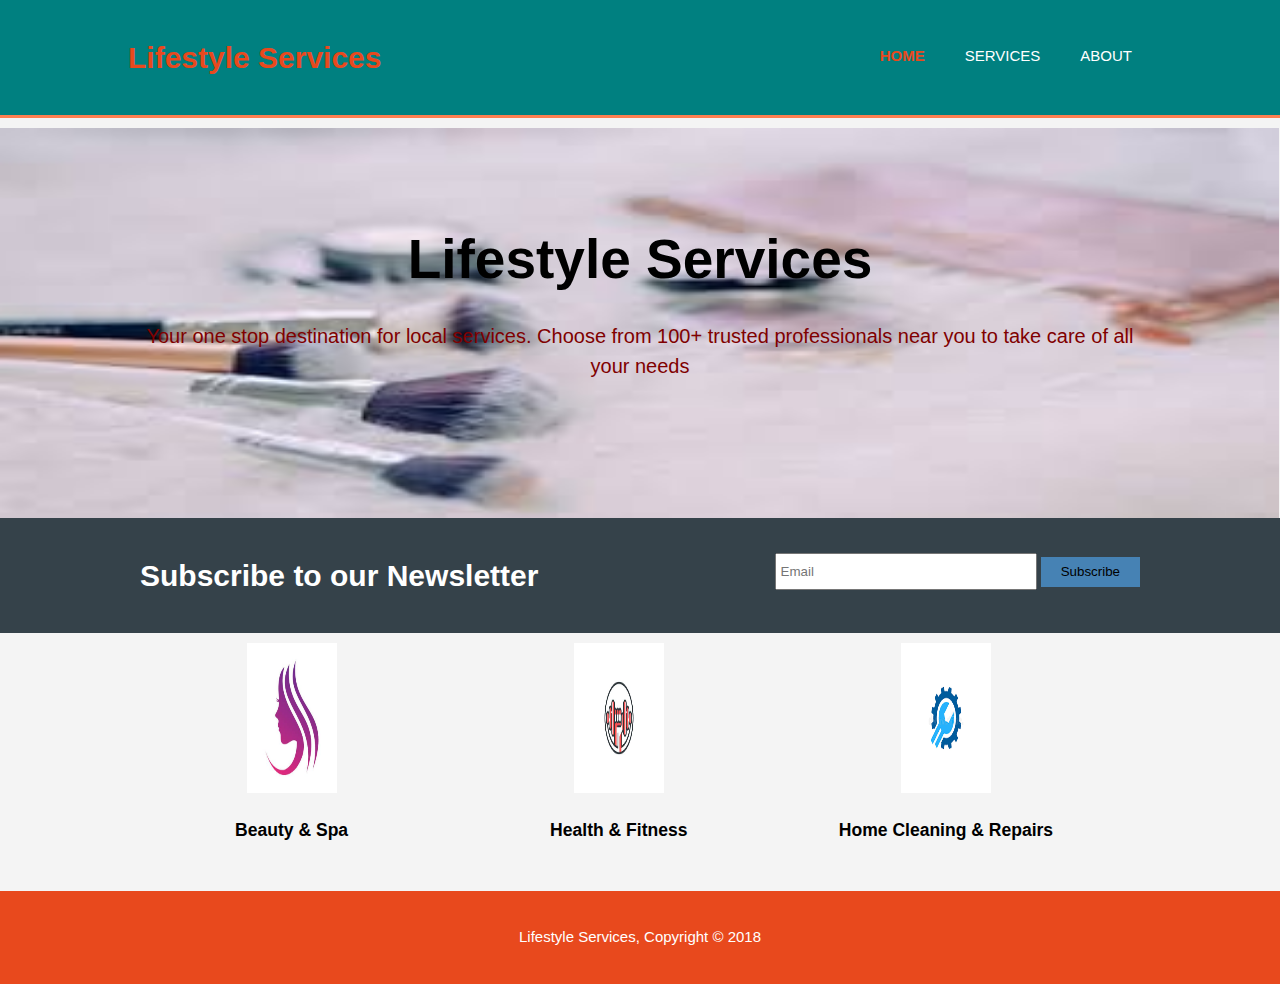
<file: index.html>
<!DOCTYPE html>
<html>
  <head>
    <meta charset="utf-8">
    <meta name="viewport" content="width= device-width">
    <meta name="description" content="Affordable lifestyle services by professionals">
    <meta name="keywords" content="life, skills, interests, goals">
    <meta name="author" content="Rahul Jha">
    <title> Lifestyle Services | Welcome</title>
    <link rel ="stylesheet" href="./css/style.css">
  </head>
  <body>
    <header>
      <div class = "container">
        <div id = "branding">
          <h1> <span class="highlight">Lifestyle Services </span></h1>
        </div>
        <nav>
          <ul>
            <li class="current"><a href= "index.html"> Home</a> </li>
              <li><a href= "services.html"> Services </a> </li>
              <li><a href= "about.html"> About</a> </li>
              </ul>
        </nav>
      </div>
    </header>

    <section id="showcase">
      <div class="container">
        <h1>Lifestyle Services </h1>
        <p>Your one stop destination for local services. Choose from 100+ trusted professionals near you to take care of all your needs</p>
      </div>
    </section>

        <section id="newsletter">
          <div class="container">
            <h1>Subscribe to our Newsletter</h1>
            <form>
              <input type="email" placeholder="Email">
              <button type="submit" class="button"> Subscribe </button>
            </form>
          </div>
        </section>


        <section id="box">
          <div class="container">
            <div class="box1">
              <img src="./img/beauty.jpg" width="400" height="150">
              <h3> Beauty & Spa</h3>
              <p></p>
            </div>

            <div class="box1">
              <img src="./img/health.jpeg" width="500" height="150">
              <h3> Health & Fitness</h3>
              <p></p>
            </div>

            <div class="box1">
              <img src="./img/repair.png" width="400" height="150">
              <h3> Home Cleaning & Repairs</h3>
              <p></p>
            </div>
          </div>
        </section>


          <footer>
            <p>Lifestyle Services, Copyright &copy; 2018</p>
          </footer>

  </body>
</html>
</file>
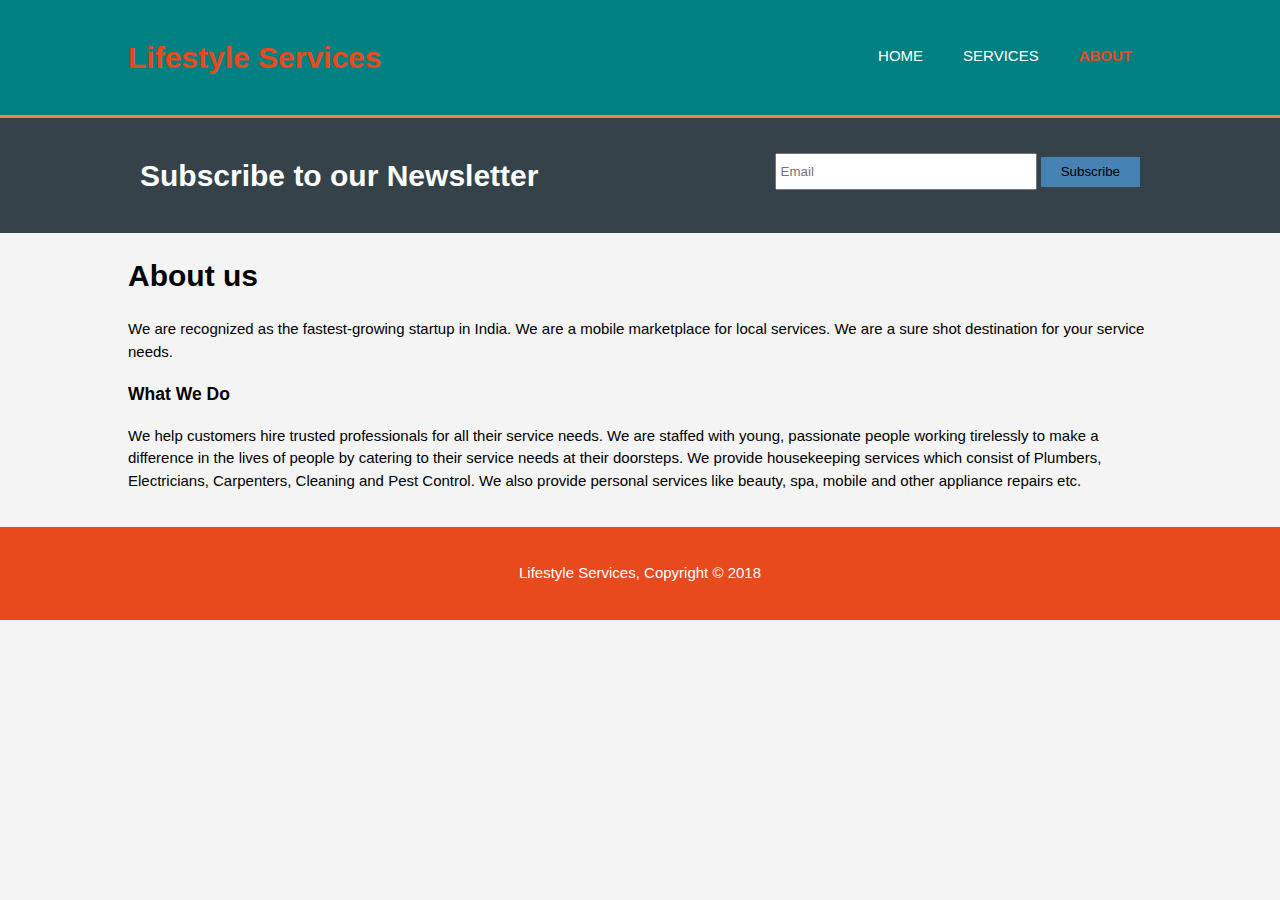
<file: about.html>
<!DOCTYPE html>
<html>
  <head>
    <meta charset="utf-8">
    <meta name="viewport" content="width= device-width">
    <meta name="description" content="Affordable lifestyle services by professionals">
    <meta name="keywords" content="life, skills, interests, goals">
    <meta name="author" content="Rahul Jha">
    <title> Lifestyle Services | About</title>
    <link rel ="stylesheet" href="./css/style.css">
  </head>
  <body>
    <header>
      <div class = "container">
        <div id = "branding">
          <h1> <span class="highlight">Lifestyle Services </span></h1>
        </div>
        <nav>
          <ul>
            <li ><a href= "index.html"> Home</a> </li>
              <li ><a href= "services.html"> Services </a> </li>
              <li class="current"><a href= "about.html"> About</a> </li>
              </ul>
        </nav>
      </div>
    </header>



        <section id="newsletter">
          <div class="container">
            <h1>Subscribe to our Newsletter</h1>
            <form>
              <input type="email" placeholder="Email">
              <button type="submit" class="button"> Subscribe </button>
            </form>
          </div>
        </section>


        <section id="main">
          <div class="container">
            <article id="col">
              <h1 class="page-title"> About us</h1>
              <p >
                We are recognized as the fastest-growing startup in India. We are a mobile marketplace for local services. We are a sure shot destination for your service needs.
              </p>
            </article>

            <aside id="sidebar">
              <div >
                  <h3> What We Do</h3>
              <p>
                We help customers hire trusted professionals for all their service needs. We are staffed with young, passionate people working tirelessly to make a difference in the lives of people by catering to their service needs at their doorsteps. We provide housekeeping services which consist of Plumbers, Electricians, Carpenters, Cleaning and Pest Control. We also provide personal services like beauty, spa, mobile and other appliance repairs etc.
              </p>
            </div>
            </aside>
          </div>
        </section>


          <footer>
            <p>Lifestyle Services, Copyright &copy; 2018</p>
          </footer>

  </body>
</html>
</file>
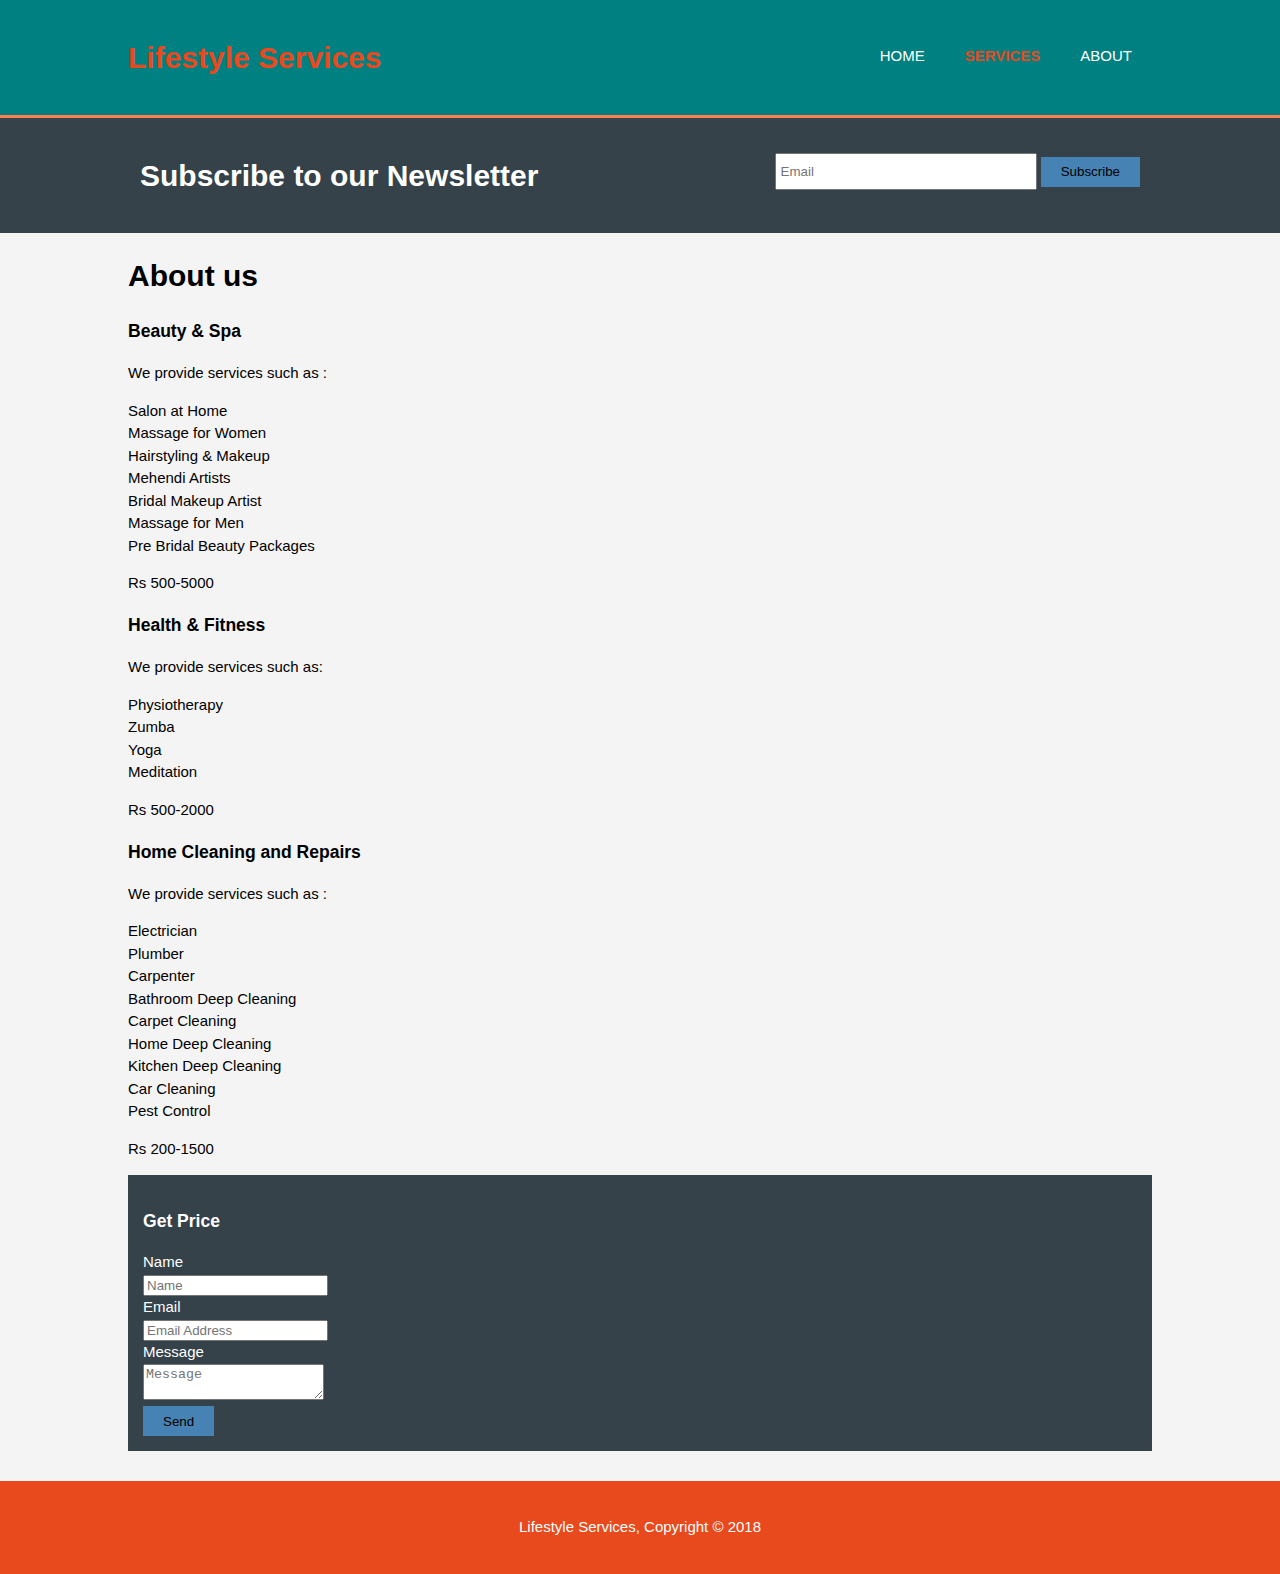
<file: services.html>
<!DOCTYPE html>
<html>
  <head>
    <meta charset="utf-8">
    <meta name="viewport" content="width= device-width">
    <meta name="description" content="Affordable lifestyle services by professionals">
    <meta name="keywords" content="life, skills, interests, goals">
    <meta name="author" content="Rahul Jha">
    <title> Lifestyle Services | Services</title>
    <link rel ="stylesheet" href="./css/style.css">
  </head>
  <body>
    <header>
      <div class = "container">
        <div id = "branding">
          <h1> <span class="highlight">Lifestyle Services </span></h1>
        </div>
        <nav>
          <ul>
            <li ><a href= "home.html"> Home</a> </li>
              <li class="current" ><a href= "services.html"> Services </a> </li>
              <li><a href= "about.html"> About</a> </li>
              </ul>
        </nav>
      </div>
    </header>



        <section id="newsletter">
          <div class="container">
            <h1>Subscribe to our Newsletter</h1>
            <form>
              <input type="email" placeholder="Email">
              <button type="submit" class="button"> Subscribe </button>
            </form>
          </div>
        </section>


        <section id="main">
          <div class="container">
            <article id="col">
              <h1 class="page-title"> About us</h1>
            <ul id="services">
              <li>
                <h3>Beauty & Spa </h3>
                <p>
                  We provide services such as :
                  <li>Salon at Home</li>
                    <li>Massage for Women</li>
                  <li> Hairstyling & Makeup</li>
                  <li> Mehendi Artists</li>
                    <li>Bridal Makeup Artist</li>
                    <li>Massage for Men</li>
                    <li>Pre Bridal Beauty Packages</li>
                </p>
                <p> Rs 500-5000</p>
              </li>

              <li>
                <h3>Health & Fitness </h3>
                <p>
                  We provide services such as:
              <li>    Physiotherapy</li>
              <li>    Zumba</li>
                <li>    Yoga</li>
              <li>    Meditation</li>

                </p>
                <p> Rs 500-2000</p>
              </li>

              <li>
                <h3>Home Cleaning and Repairs </h3>
                <p>
                  We provide services such as :
                <li>  Electrician  </li>
                <li>   Plumber  </li>
                <li>  Carpenter  </li>
                  <li>Bathroom Deep Cleaning  </li>
                <li>  Carpet Cleaning  </li>
                  <li>Home Deep Cleaning  </li>
                  <li>Kitchen Deep Cleaning  </li>
                  <li>Car Cleaning  </li>
                  <li>Pest Control  </li>

                </p>
                <p> Rs 200-1500</p>
              </li>
            </ul>

          </article>

            <aside id="sidebar">
              <div class="dark">
                  <h3> Get Price</h3>
                  <form class="price">
        						<div>
        							<label>Name</label><br>
        							<input type="text" placeholder="Name">
        						</div>
        						<div>
        							<label>Email</label><br>
        							<input type="email" placeholder="Email Address">
        						</div>
        						<div>
        							<label>Message</label><br>
        							<textarea placeholder="Message"></textarea>
        						</div>
        						<button class="button" type="submit">Send</button>
      					</form>

            </div>
            </aside>
          </div>
        </section>


          <footer>
            <p>Lifestyle Services, Copyright &copy; 2018</p>
          </footer>

  </body>
</html>
</file>
<file: css/style.css>
body{
  font-family: Arial, sans-serif;
  font-size: 15px;
  line-height: 1.5;
  padding: 0;
  margin: 0;
  background-color: #f4f4f4;
}

.container{
  width: 80%;
  margin: auto;
  overflow: hidden;
}


ul{
 margin: 0;
 padding: 0;
}

.button{
  height : 30px;
  border: 0;
  padding-left: 20px;
  padding-right: 20px;
  color: black;
  background: #4682B4;
}

.dark{
  padding:15px;
  background:#35424a;
  color: white;
  margin-top: :10px;
  margin-bottom: 10px;
}

header{
  background: teal	;
  color:#FAEBD7;
  padding-top: 35px;
  padding-bottom: 10px;
  min-height: 70px;
  border-bottom: #FF7F50 3px solid;
}


header a{
  color : #ffffff;
  text-transform: uppercase;
  font-size: 15px;
  text-decoration: none;
}


header li{
  float: left;
  display: inline;
  padding: 0 20px 0 20px;

}

header #branding{
  float: left;

}


header #branding h1{
  margin: 0px;
}

  header nav{
    float: right;
    margin-top: 10px;
  }

header .highlight, header .current a{
  color:#e8491d;
  font-weight: bold;

}


header a:hover{
  color: #cccccc;
  font-weight: bold;

}

#showcase{
  min-height: 400px;
  background:url('../img/showcase.jpeg') no-repeat -1px 10px ;
  background-size: 100% 100%;
  text-align: center;
  color: black;
}

#showcase h1{
  margin-top: 100px;
  font-size: 55px;
  margin-bottom: 10px;
}

#showcase p{
  font-size: 20px;
  color: maroon;
}

#newsletter{
  padding: 15px;
  color: white;
  background: #35424a
}

#newsletter h1{
  float: left;
}

#newsletter form{
  float: right;
  margin-top: 20px;
}

#newsletter input[type="email"]{
  padding: 4px;
  height: 25px;
  width: 250px;
}

#box .box1{
  float: left;
  width: 30%;
  padding: 10px;
  text-align: center;
}


#box .box1 img{
  width:90px;
}


aside #sidebar{
  float:right;
  width: 30%;
  margin-top: 10px;
}

aside #sidebar .price input, aside #sidebar .price textarea{
  width:90%;
  padding : 5px;
}

article #col{
  float: left;
  width: 65%;
}

ul #services{
  padding: 20px;
  list-style: none;
  border: grey solid 1px;
  margin-bottom: 5px;
  background: #e6e6e6;
}



footer{
  padding:20px;
  margin-top: 20px;
  color: white;
  background-color: #e8491d;
  text-align: center;
}


@media  (max-width: 768px){

  header #branding,
  header nav,
  header nav li,
  #newsletter h1,
  #newsletter form,
  #box .box1,
  article #col,
  aside #sidebar{
    float: none;
    text-align: center;
    width: 100%
  }

  header{
    padding-bottom: 20px;
  }
  #showcase h1{
    margin-top: :40px;
  }
  #newsletter button, .price button{
    display:block;
    width: 100%;
  }

  #newsletter form input[type="email"]{
    width: 100%;
    margin-bottom: 5px;
  }
}
</file>
